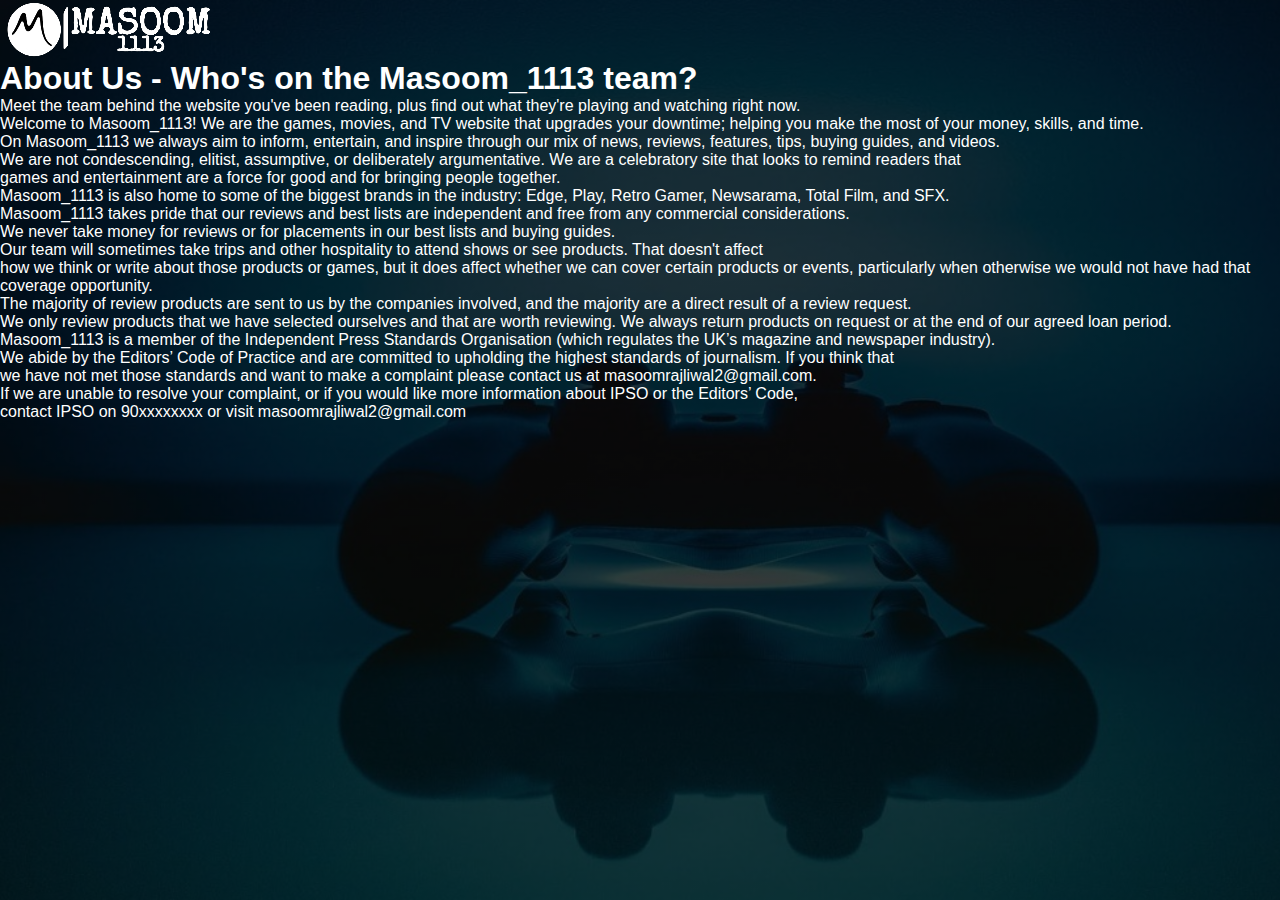
<file: about.html>
<html>
<head>
<title>MASOOM_1113</title>
<link rel="stylesheet" href="about.css">
<body>
    <div class="banner">
        <img src="about logo.png" class="logo">
        <body text="white"></body>
        
<h1>About Us - Who's on the Masoom_1113 team?</h1>
Meet the team behind the website you've been reading, plus find out what they're playing and watching right now.</p>
<p>
Welcome to Masoom_1113! We are the games, movies, and TV website that upgrades your downtime; helping you make the most of your money, skills, and time. </p>
<p>

On Masoom_1113 we always aim to inform, entertain, and inspire through our mix of news, reviews, features, tips, buying guides, and videos. </p>
<p>

We are not condescending, elitist, assumptive, or deliberately argumentative. We are a celebratory site that looks to remind readers that <br>games and entertainment are a force for good and for bringing people together.</p>
<p>

Masoom_1113 is also home to some of the biggest brands in the industry: Edge, Play, Retro Gamer, Newsarama, Total Film, and SFX.</p>
<p>

Masoom_1113 takes pride that our reviews and best lists are independent and free from any commercial considerations. <br>We never take money for reviews or for placements in our best lists and buying guides. </p>
<p>

Our team will sometimes take trips and other hospitality to attend shows or see products. That doesn't affect <br>how we think or write about those products or games, but it does affect whether we can cover certain products or events, particularly when otherwise we would not have had that coverage opportunity.</p>
<p> 

The majority of review products are sent to us by the companies involved, and the majority are a direct result of a review request.<br>We only review products that we have selected ourselves and that are worth reviewing. We always return products on request or at the end of our agreed loan period. </p>
<p>

Masoom_1113 is a member of the Independent Press Standards Organisation (which regulates the UK’s magazine and newspaper industry).<br> We abide by the Editors’ Code of Practice and are committed to upholding the highest standards of journalism. If you think that<br> we have not met those standards and want to make a complaint please contact us at masoomrajliwal2@gmail.com. <br>If we are unable to resolve your complaint, or if you would like more information about IPSO or the Editors’ Code,<br> contact IPSO on 90xxxxxxxx or visit masoomrajliwal2@gmail.com</p>
</div>

</body>
</head>
</html>
</file>
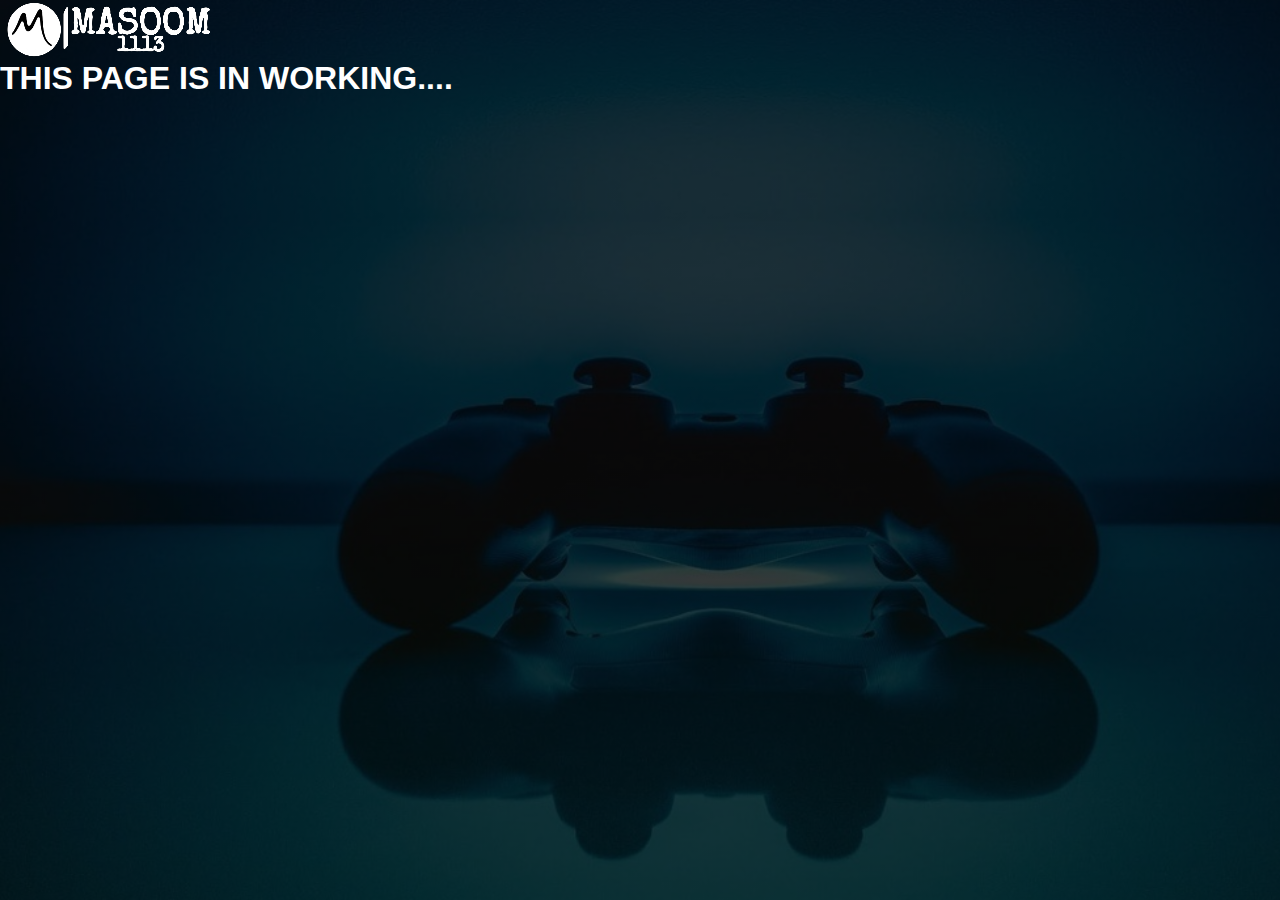
<file: contact.html>
<html>
<head>
<title>MASOOM_1113</title>
<link rel="stylesheet" href="contact.css">
<body>
    <div class="banner">
        <img src="about logo.png" class="logo">
        <body text="white"></body>
        
<h1>THIS PAGE IS IN WORKING....</h1>

</div>

</body>
</head>
</html>
</file>
<file: about.css>
*{
    margin: 0;
    padding: 0;
    font-family: sans-serif;
}
.banner{
    width: 100%;
    height: 100vh;
    background-image: linear-gradient(rgba(0,0,0,0.75),rgba(0,0,0,0.75)),url(background.jpg);
    background-size: cover;
    background-position: center;
    
}
</file>
<file: contact.css>
*{
    margin: 0;
    padding: 0;
    font-family: sans-serif;
}
.banner{
    width: 100%;
    height: 100vh;
    background-image: linear-gradient(rgba(0,0,0,0.75),rgba(0,0,0,0.75)),url(background.jpg);
    background-size: cover;
    background-position: center;
}
</file>
